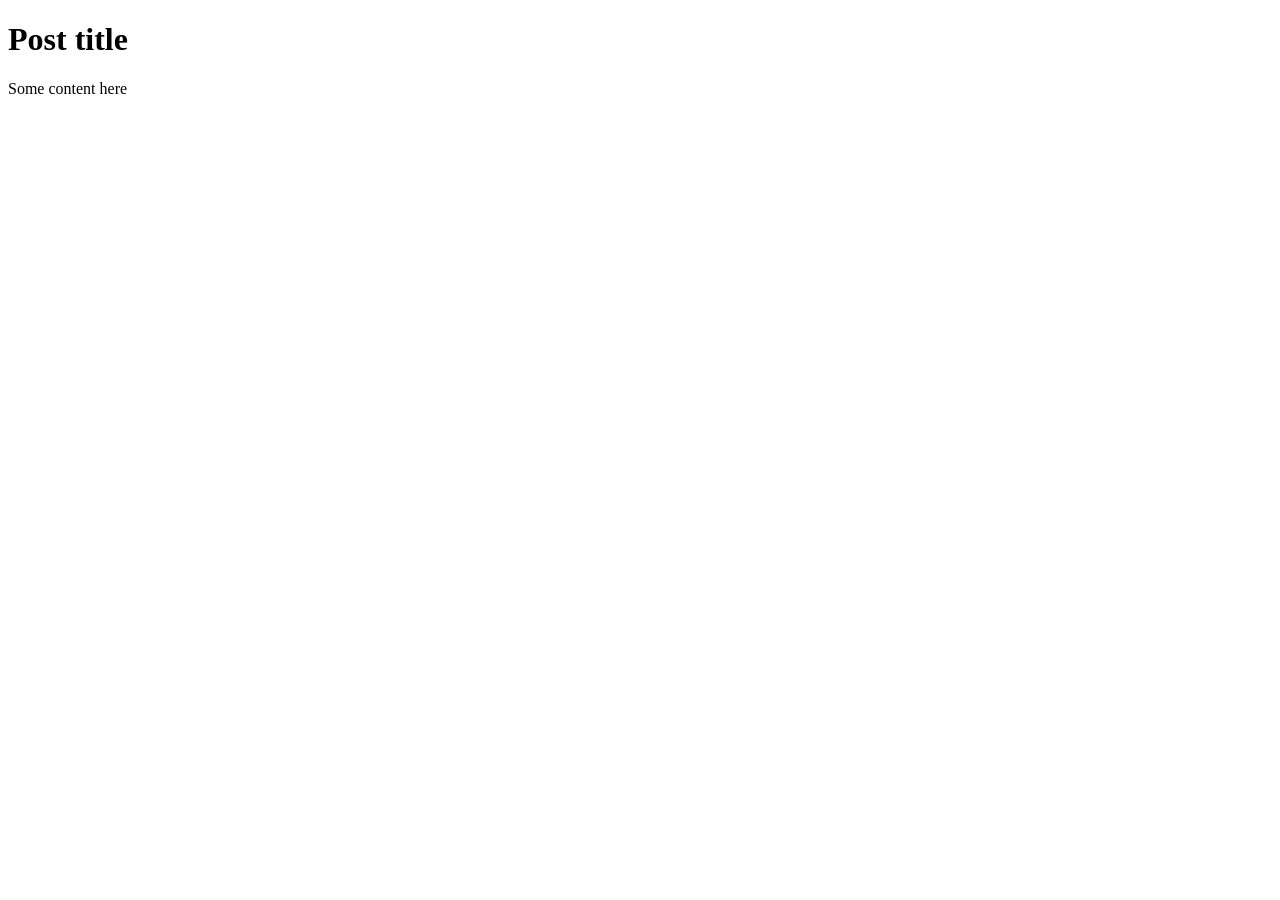
<file: posts/index.html>
<!DOCTYPE html>

<html>
    <head>
        <meta name="viewport" content="width=device-width, initial-scale=1" />
        <title>Peter's Blog</title>
    </head>
    <body>
      <h1>Post title</h1>
      <p>Some content here</p>
    </body>
</html>
</file>
